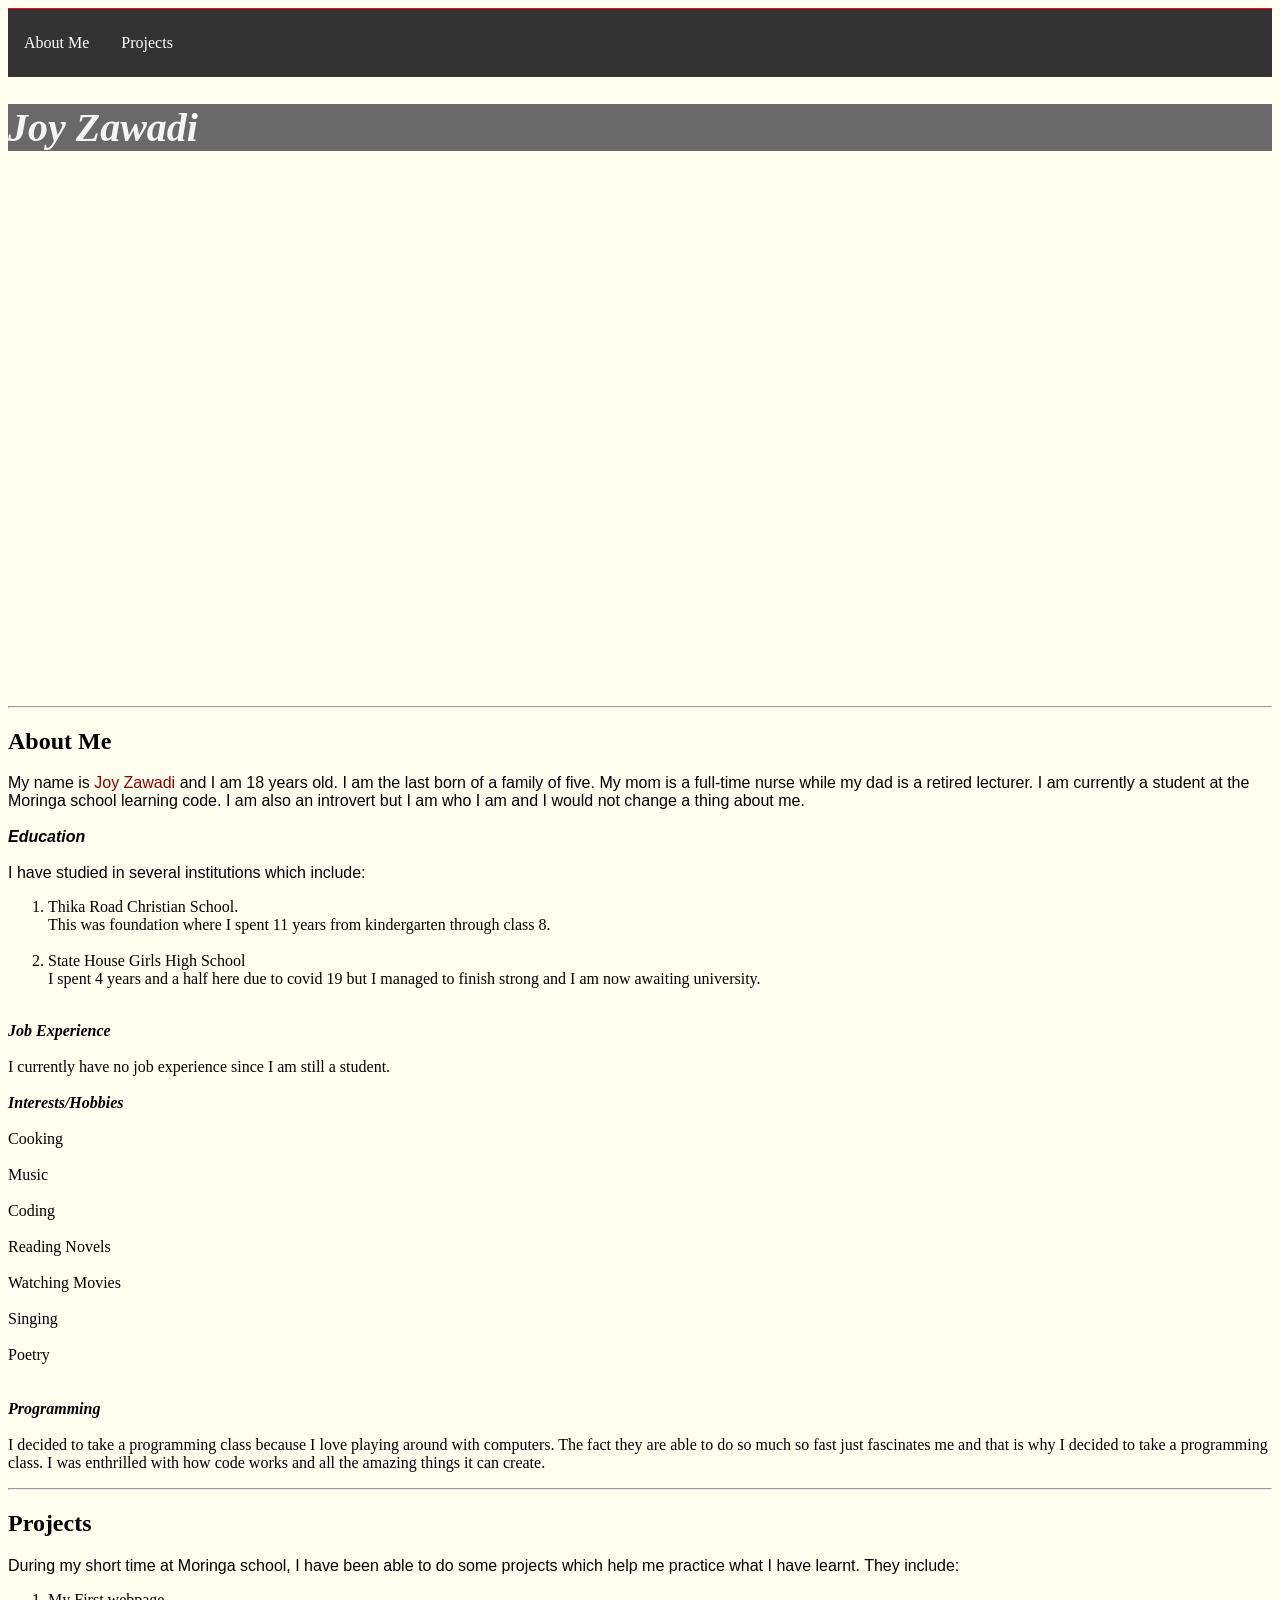
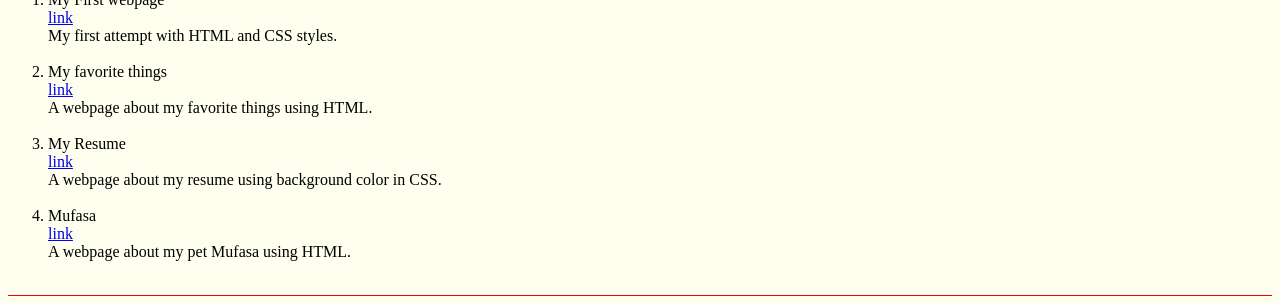
<file: index.html>
<!DOCTYPE html>
<html lang="en">

<head>
    <meta charset="UTF-8">
    <meta http-equiv="X-UA-Compatible" content="IE=edge">
    <meta name="viewport" content="width=device-width, initial-scale=1.0">
    <link rel="stylesheet" href="file:///home/zawadi/Documents/bootstrap-5.0.1-dist/css/bootstrap.css">
    <link rel="stylesheet"  href="styles.css">
    <title>My Portfolio</title>
</head>


<body>
    
<ul>
    <li><a href="#About Me">About Me</a></li>
    <li><a href="#Projects">Projects</a></li>
</ul>
  <h1>Joy Zawadi</h1>


  <div class="hero-image">
        
    </div>

  
  
  </div>
<hr>

<h2 id="About Me">About Me</h2>
<div class="jumbotron">
<p>
My name is <span style="color: darkred;"> Joy Zawadi </span>  and I am 18 years old. I am the last born of a family of five. 
My mom is a full-time nurse while my dad is a retired lecturer. I am currently a student at the Moringa school learning code. 
I am also an introvert but I am who I am and I would not change a thing about me.
<br><br>
<strong><em>Education</em></strong>
<br><br>
I have studied in several institutions which include:
<ol>
    <li>Thika Road Christian School.</li>
    <br>
    This was foundation where I spent 11 years from kindergarten through class 8.
    <br><br>
    <li>State House Girls High School</li>
    <br>
    I spent 4 years and a half here due to covid 19 but I managed to finish strong and I am now awaiting university.

</ol>
<br>
<strong><em>Job Experience</em></strong>
<br><br>
I currently have no job experience since I am still a student.
<br><br>
<strong><em> Interests/Hobbies</em></strong>
<div>
<br>
Cooking
<br><br>
Music
<br><br>
Coding  
<br><br>
Reading Novels
<br><br>
Watching Movies
<br><br>
Singing
<br><br>
Poetry

</div>
<br><br>
<strong><em>Programming</em></strong>
<br><br>
I decided to take a programming class because I love playing around with computers.
The fact they are able to do so much so fast just fascinates me and that is why I decided to take a programming class.
I was enthrilled with how code works and all the amazing things it can create.
</p>
</div>

<hr>

<h2 id="Projects">Projects</h2>
<p>
During my short time at Moringa school, I have been able to do some projects which help me practice what I  have learnt.
They include:
<ol>
    <li>My First webpage</li>
    <br>
    <a href="file:///home/zawadi/my-first-website/index.html">link</a>
    <br>
    My first attempt with HTML and CSS styles.
    <br><br>

    <li>My favorite things</li>
    <br>
    <a href="file:///home/zawadi/my-first-website/my-favorite-things.html">link</a>
    <br>
    A webpage about my favorite things using HTML.
    <br><br>

    <li>My Resume</li>
    <br>
    <a href="file:///home/zawadi/My-resume/My-resume.html">link</a>
    <br>
    A webpage about my resume using background color in CSS.
    <br><br>

    <li>Mufasa</li>
    <br>
    <a href="file:///home/zawadi/Mufasa/Mufasa.html">link</a>
    <br>
    A webpage about my pet Mufasa using HTML.
    <br><br>

</ol>
</p>

</body>
</html>
</file>
<file: styles.css>
ul{
    list-style-type: none;
    margin: 0;
    padding: 0;
    overflow: hidden;
    background-color: #333;
  }
  
  li {
    float: left;
  }
  
  li a {
    display: block;
    color: white;
    text-align: left;
    padding: 14px 16px;
    text-decoration: none;
  }
  
  li a:hover:not(.active) {
    background-color: #111;
  }
  
  .active {
    background-color: darkred;
  }

  body{
      background-color:ivory;
  }

  body{
      border-top: 1px solid red;
      border-bottom: 1px solid red;
  }


  .hero-image {
  background-image: url('https://wallpapercave.com/wp/wp7556542.png'); 
  background-repeat: no-repeat;
  background-position: center;
  background-size: cover;
  height: 520px;
  position: relative;
}

h1{
    text-align: left;
    font-style: italic;
    font-family:cursive ;
    color: whitesmoke;
    background-color: dimgrey;
    font-size: 40px;
}

            h2 {
              
              text-align: left;
            }
            p {
              font-family: sans-serif;
            }
            ul {
              line-height: 40px;
</file>
